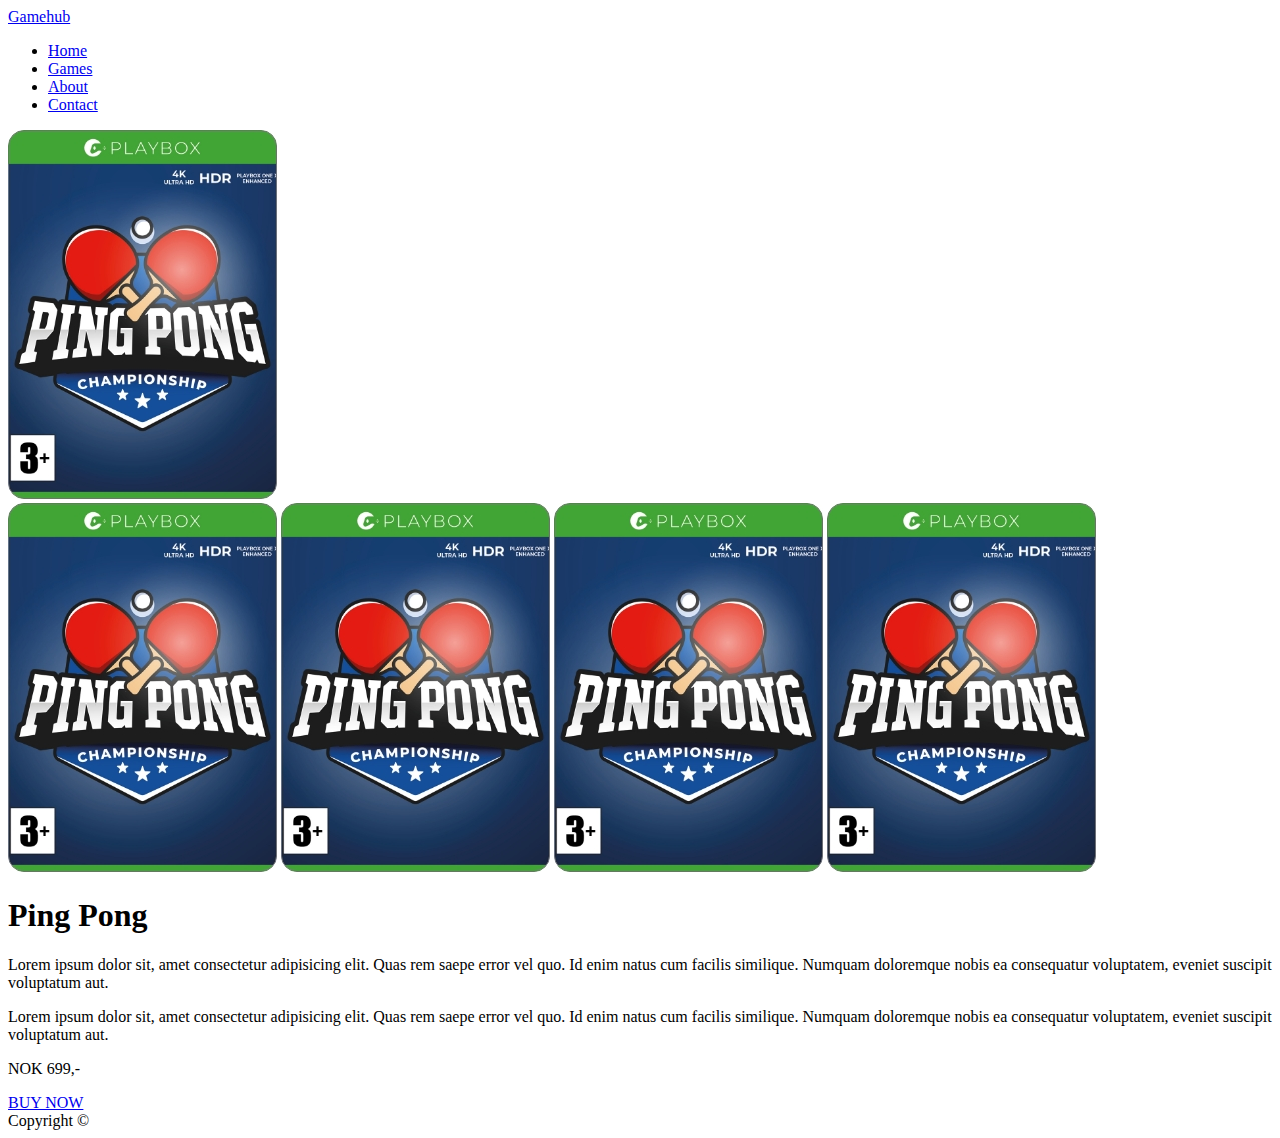
<file: Games/Ping-Pong.html>
<!DOCTYPE html>
<html lang="en">
  <head>
    <meta charset="UTF-8"/>
    <meta name="viewport" content="width=device-width, initial-scale=1.0"/>
    <meta name="description" content="Game information - Ping Pong"/>
    <title>Gamehub | Ping Pong </title>
  </head>
  <body>
    <header>
      <a href="index.html">Gamehub</a>
      <nav>
        <ul>
          <li><a href="index.html">Home</a></li>
          <li><a href="games.html">Games</a></li>
          <li><a href="about.html">About</a></li>
          <li><a href="contact.html">Contact</a></li>
        </ul>
      </nav>
    </header>
    <main>
        <section>
            <img src="../image/Products/Game_PingPong.jpg" alt="Ping Pong">
            <div>
                <img src="../image/Products/Game_PingPong.jpg" alt="Cutscenes from Ping Pong game">
                <img src="../image/Products/Game_PingPong.jpg" alt="Cutscenes from Ping Pong game">
                <img src="../image/Products/Game_PingPong.jpg" alt="Cutscenes from Ping Pong game">
                <img src="../image/Products/Game_PingPong.jpg" alt="Cutscenes from Ping Pong game">
            </div>
        </section>
        <section>
            <h1>Ping Pong</h1>
            <p>Lorem ipsum dolor sit, amet consectetur adipisicing elit. Quas rem saepe error vel quo. Id enim natus cum facilis similique. Numquam doloremque nobis ea consequatur voluptatem, eveniet suscipit voluptatum aut.</p>
            <p>Lorem ipsum dolor sit, amet consectetur adipisicing elit. Quas rem saepe error vel quo. Id enim natus cum facilis similique. Numquam doloremque nobis ea consequatur voluptatem, eveniet suscipit voluptatum aut.</p>
            <p>NOK 699,-</p>
            <a href="checkout.html">BUY NOW</a>

        
        </section>
     
    </main>
    <footer>Copyright &copy;</footer>
  </body>
</html>
</file>
